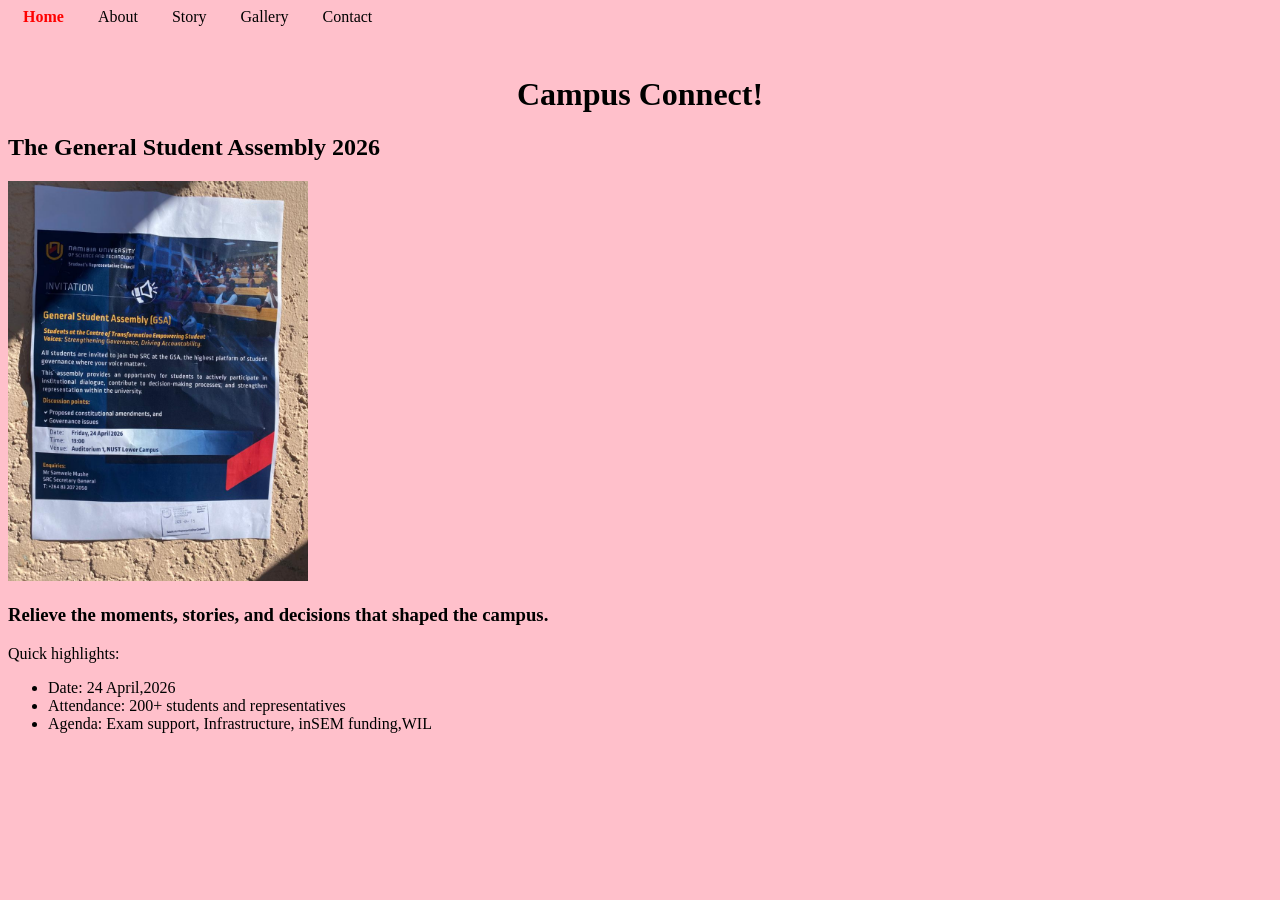
<file: News Website/index.html>
<!DOCTYPE html>
<html>
<head>
  <title>Media Assignment</title>
  <link rel="stylesheet" type="text/css" href="style.css">
</head>
<body class="home-page">
  <nav>
    <a href="index.html" class="home-link">Home</a>
    <a href="about.html" class="about-link">About</a>
    <a href="story.html" class="story-link">Story</a>
    <a href="gallery.html" class="gallery-link">Gallery</a>
    <a href="contact.html" class="contact-link">Contact</a>
  </nav>

  <h1>Campus Connect!</h1>
  <h2> The General Student Assembly 2026 </h2>
  <section class="hero">
  <img src="images/assembly.jpg.jpeg" alt="The General Student Assembly 2026" width="300" class="hero-image">
  <div class="hero-text">
  <h3> Relieve the moments, stories, and decisions that shaped the campus. </h3>
  <p>Quick highlights:</p>
  </div>
  </section>
  <ul>
  <li> Date: 24 April,2026 </li>
  <li> Attendance: 200+ students and representatives </li>
  <li> Agenda: Exam support, Infrastructure, inSEM funding,WIL 
  </ul>
</body>
</html>
</file>
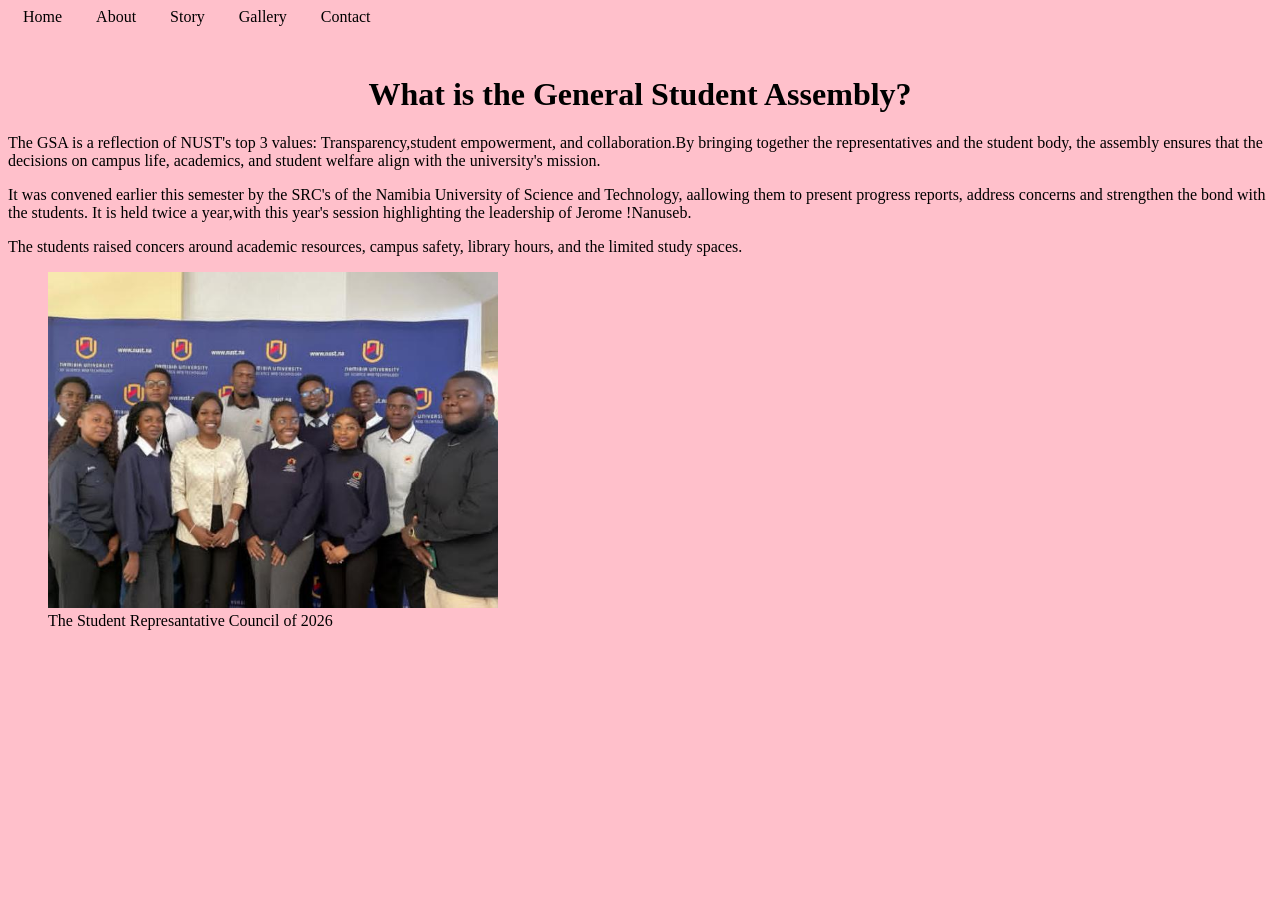
<file: News Website/About.html>
<!DOCTYPE html>
<html>
<head>
    <title>About</title>
    <link rel="stylesheet" type="text/css" href="style.css">
</head>
<body class="about-page">
    <nav>
        <a href="index.html">Home</a>
        <a href="about.html">About</a>
        <a href="story.html">Story</a>
       
        <a href="gallery.html">Gallery</a>
        <a href="contact.html">Contact</a>
    </nav>

    <h1>What is the General Student Assembly?</h1>
    <p>The GSA is a reflection of NUST's top 3 values: Transparency,student empowerment, and collaboration.By bringing together the representatives and the student body, the assembly ensures that the decisions on campus life, academics, and student welfare align with the university's mission.</p>
	<p>It was convened earlier this semester by the SRC's of the Namibia University of Science and Technology, aallowing them to present progress reports, address concerns and strengthen the bond with the students. It is held twice a year,with this year's session highlighting the leadership of Jerome !Nanuseb.</p>
	The students raised concers around academic resources, campus safety, library hours, and the limited study spaces.
	 <section class="about-hero">
	 <figure>
  <img src="images/thesrc.jpg.jpeg" alt="The Student Representative Council" width="450" class="about-image">
  <figcaption> The Student Represantative Council of 2026 </figcaption>
  </figure>
  <div class="about-text">
  </div>
</section>

</body>
</html>
</file>
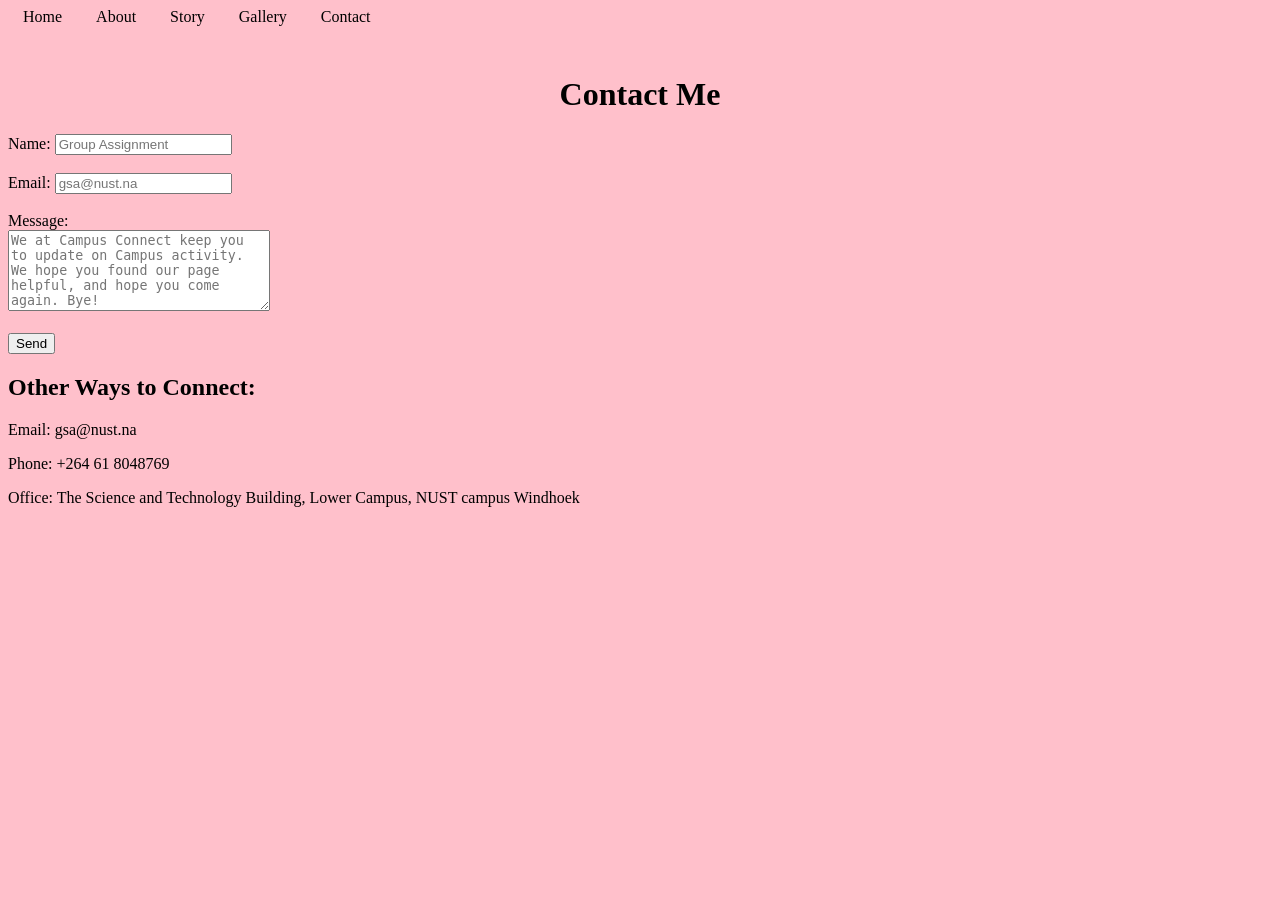
<file: News Website/contact.html>
<!DOCTYPE html>
<html>
<head>
    <title>Contact</title>
    <link rel="stylesheet" type="text/css" href="style.css">
</head>
<body class="contact-page">
    <nav> <a href="index.html">Home</a>
        <a href="about.html">About</a>
        <a href="story.html">Story</a>
        <a href="gallery.html">Gallery</a>
        <a href="contact.html">Contact</a> </nav>

    <h1>Contact Me</h1>
    <form>
        <label>Name:</label>
         <input type="text" id="name" name="name" placeholder="Group Assignment"><br><br>

        <label>Email:</label>
         <input type="email" id="email" name="email" placeholder="gsa@nust.na"><br><br>

        <label>Message:</label><br>
        <textarea id="message" name="message" rows="5" cols="30" placeholder="We at Campus Connect keep you to update on Campus activity. We hope you found our page helpful, and hope you come again. Bye!"></textarea><br><br>

        <input type="submit" value="Send">
    </form>
	<section class="contact-info">
    <h2>Other Ways to Connect:</h2>
    <p>Email: gsa@nust.na</p>
    <p>Phone: +264 61 8048769</p>
    <p>Office: The Science and Technology Building, Lower Campus, NUST campus Windhoek</p>
  </section>
</body>
</html>
</file>
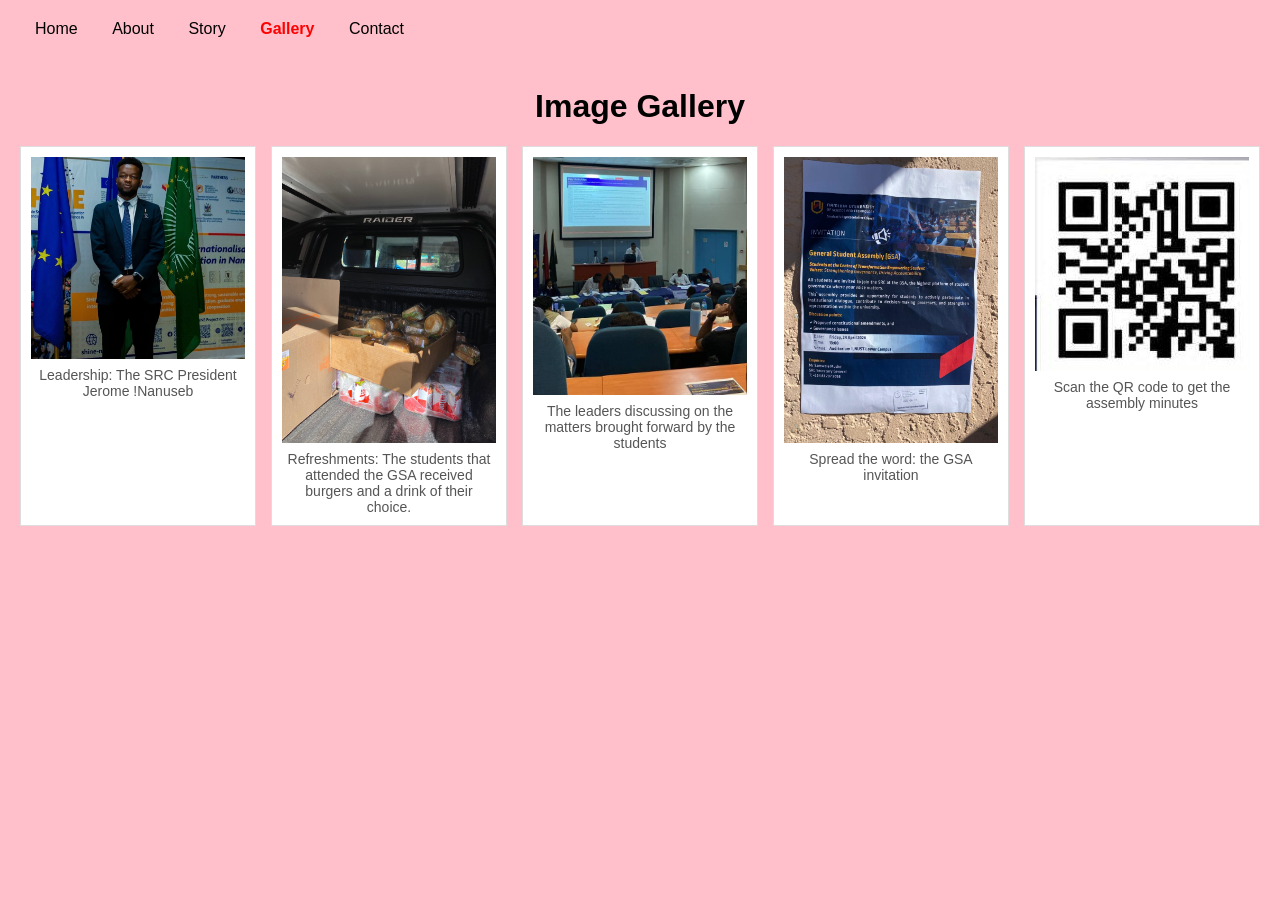
<file: News Website/gallery.html>
<!DOCTYPE html>
<html lang="en">
<head>
  <meta charset="UTF-8">
  <title>Moments from the Assembly</title>
   <link rel="stylesheet" type="text/css" href="style.css">
  <style>
    body {
      font-family: Arial, sans-serif;
      margin: 20px;
      background: #f9f9f9;
    }
    .gallery {
      display: grid;
      grid-template-columns: repeat(auto-fill, minmax(200px, 1fr));
      gap: 15px;
    }
    .gallery figure {
      margin: 0;
      background: #fff;
      border: 1px solid #ddd;
      padding: 10px;
      text-align: center;
    }
    .gallery img {
      max-width: 100%;
      height: auto;
      display: block;
      margin: 0 auto;
    }
    .gallery figcaption {
      margin-top: 8px;
      font-size: 14px;
      color: #555;
    }
  </style>
</head>
<body class="gallery-page">
  <nav>
    <a href="index.html" class="home-link">Home</a>
    <a href="about.html" class="about-link">About</a>
    <a href="story.html" class="story-link">Story</a>
    <a href="gallery.html" class="gallery-link">Gallery</a>
    <a href="contact.html" class="contact-link">Contact</a>
  </nav>
  <h1>Image Gallery</h1>
  <section class="gallery">
    <figure>
      <img src="images/photo1.jpg.jpeg" alt="SRC President ">
      <figcaption>Leadership: The SRC President Jerome !Nanuseb</figcaption>
    </figure>
    <figure>
      <img src="images/food.jpg.jpeg" alt="burger">
      <figcaption> Refreshments: The students that attended the GSA received burgers and a drink of their choice.</figcaption>
    </figure>
    <figure>
      <img src="images/hello.jpg.jpeg" alt="discussing">
      <figcaption>The leaders discussing on the matters brought forward by the students</figcaption>
    </figure>
    <figure>
      <img src="images/assembly.jpg.jpeg" alt="invitation">
      <figcaption>Spread the word: the GSA invitation</figcaption>
    </figure>
	<figure>
      <img src="images/qrcode.jpg.jpeg" alt="QR code">
      <figcaption>Scan the QR code to get the assembly minutes</figcaption>
    </figure>
  </section>
</body>
</html>
</file>
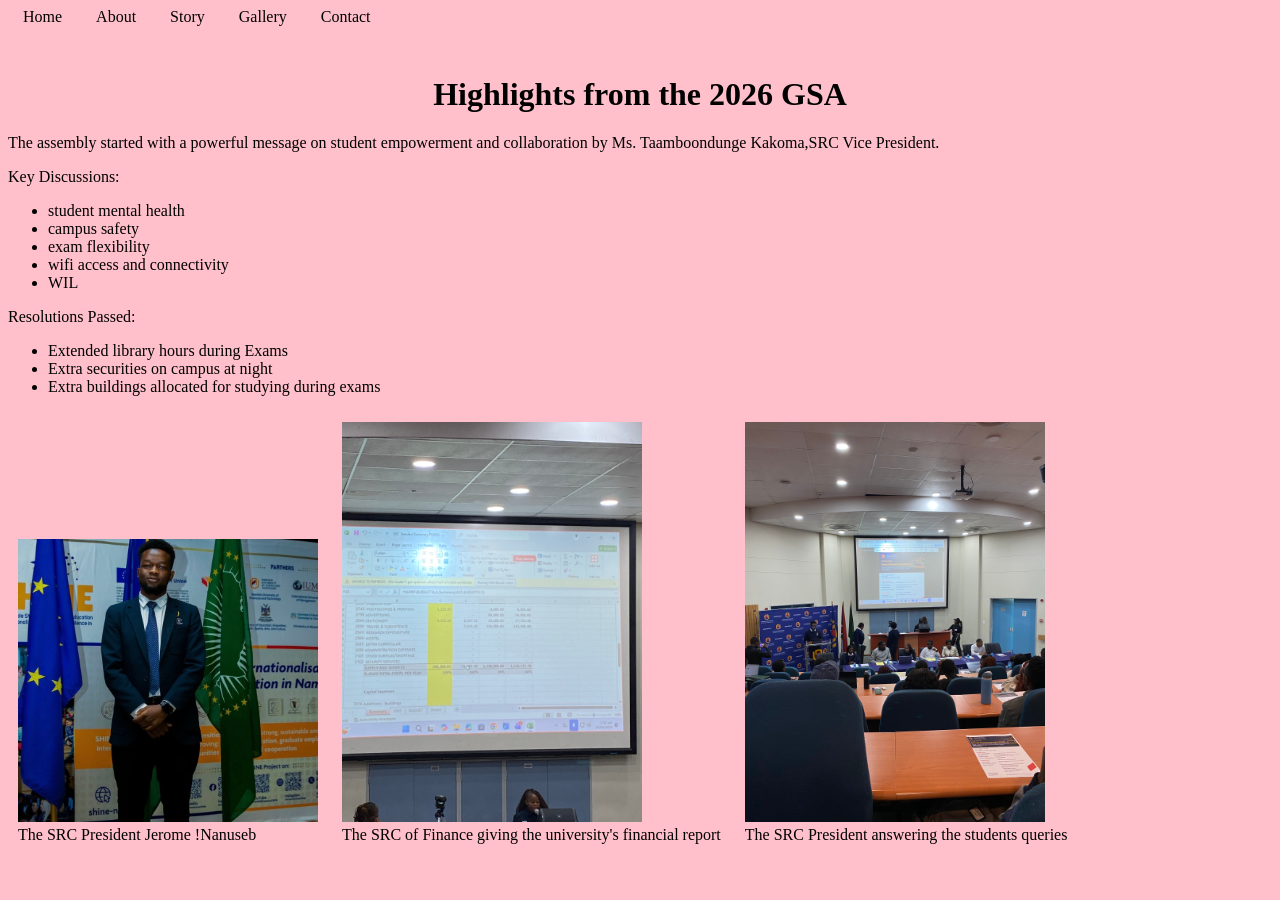
<file: News Website/story.html>
<!DOCTYPE html>
<html>
<head>
  <title>News</title>
  <link rel="stylesheet" type="text/css" href="style.css">
</head>
<body class="story-page">
  <nav><a href="index.html">Home</a>
        <a href="about.html">About</a>
        <a href="story.html">Story</a>
        <a href="gallery.html">Gallery</a>
        <a href="contact.html">Contact</a> </nav>

  <h1> Highlights from the 2026 GSA</h1>
  <p>The assembly started with a powerful message on student empowerment and collaboration by Ms. Taamboondunge Kakoma,SRC Vice President.</p>
  <p> Key Discussions:</p>
  <ul>
  <li> student mental health </li>
  <li> campus safety </li>
  <li> exam flexibility </li>
  <li> wifi access and connectivity </li>
  <li> WIL </li>
  </ul>
  <p> Resolutions Passed: </p>
  <ul>
  <li> Extended library hours during Exams </li>
  <li> Extra securities on campus at night </li>
  <li> Extra buildings allocated for studying during exams </li>
  </ul>
  <section class="story-hero">
  <figure  style="display:inline-block; margin:10px;">
  <img src="images/photo1.jpg.jpeg" alt="The SRC President Jerome !Nanuseb" width="300" class="about-image">
  <figcaption> The SRC President Jerome !Nanuseb </figcaption>
  </figure>
  <figure style="display:inline-block; margin:10px;">
  <img src="images/photo2.jpg.jpeg" alt="The SRC for Finance, giving a financial report" width="300" class="about-image">
  <figcaption> The SRC of Finance giving the university's financial report</figcaption>
  </figure>
  <figure style="display:inline-block; margin:10px;">
  <img src="images/photo3.jpg.jpeg" alt="The SRC President answering the students queries" width="300" class="about-image">
  <figcaption> The SRC President answering the students queries</figcaption>
  </figure>
  <div class="story-text">
  </div>
</section>
</body>
</html>
</file>
<file: News Website/style.css>
<!DOCTYPE html>
<html>
<head>
    <title>Style</title>
    <link rel="stylesheet" type="text/css" href="style.css">
</head>
<body class="body {
  font-family: Arial, sans-serif;
  margin: 0;
  padding: 0;
}

nav {
  background-color: #333;
  padding: 10px;
  text-align: center;
}

nav a {
  color: black;
  text-decoration: none;
  margin: 0 15px;
}

nav a:hover {
  text-decoration: underline;
}

h1 {
  text-align: center;
  margin-top: 50px;
}

/* Page-specific backgrounds */
.home-page { background-color:pink; }
.about-page { background-color:pink; }
.story-page { background-color:pink; }
.style-page { background-color:pink; }
.gallery-page { background-color:pink; }
.contact-page { background-color:pink; }

/* Highlight current nav link */
.home-page .home-link,
.about-page .about-link,
.story-page .story-link,
.style-page .style-link,
.gallery-page .gallery-link,
.contact-page .contact-link {
  color: red;
  font-weight: bold;
}
">
    <nav>
        <a href="index.html">Home</a>
        <a href="about.html">About</a>
        <a href="story.html">Story</a>
        <a href="style.html">Style</a>
        <a href="gallery.html">Gallery</a>
        <a href="contact.html">Contact</a>
    </nav>

    <h1>My Style</h1>
    <p>Describe your style, approach, or theme here.</p>
</body>
</html>
</file>
